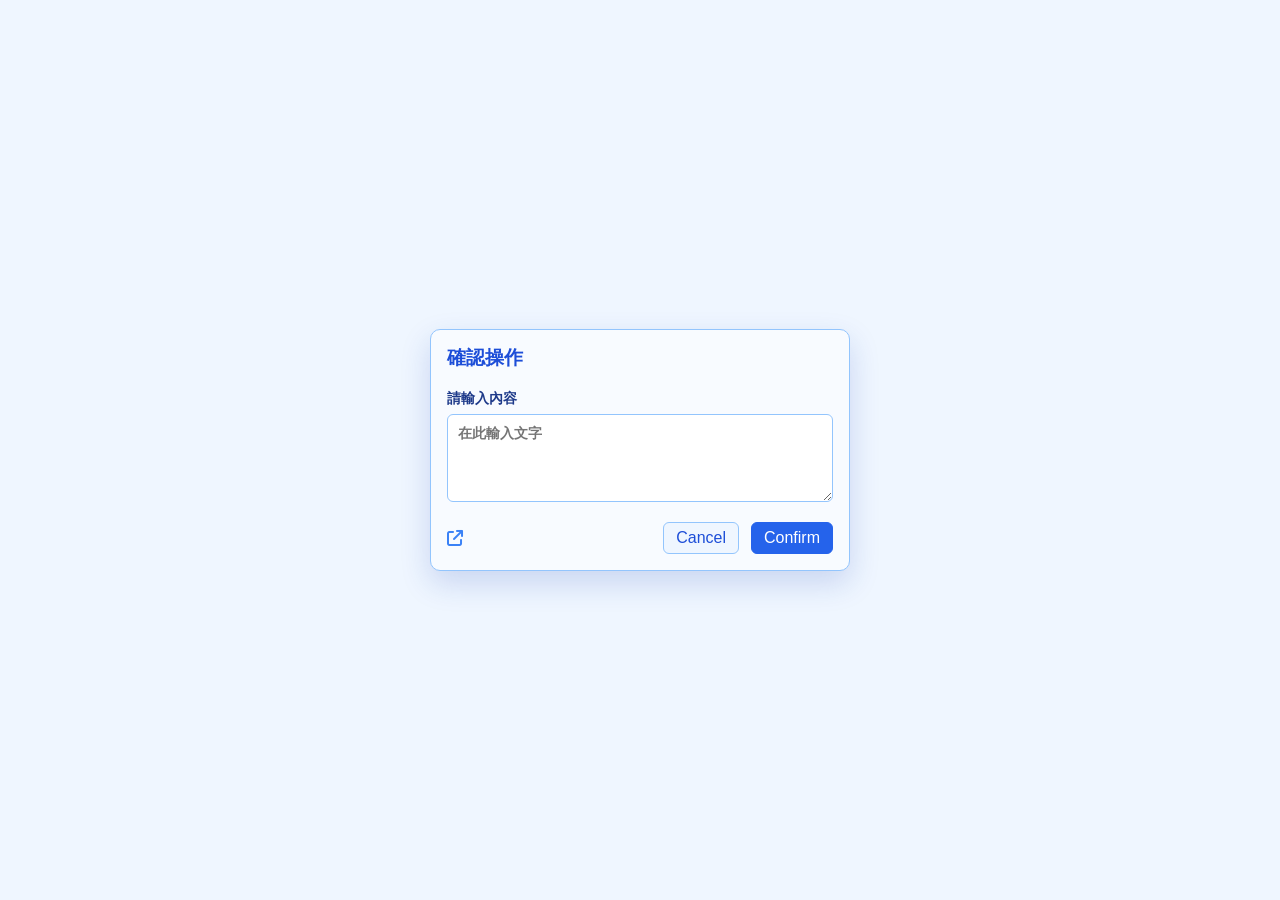
<file: message/index.html>
<!DOCTYPE html>
<html lang="zh-Hant">
<head>
  <meta charset="UTF-8" />
  <meta name="viewport" content="width=device-width, initial-scale=1.0" />
  <title>確認操作</title>

  <!-- tr -->
  <link rel="stylesheet" href="https://cdn-uicons.flaticon.com/3.0.0/uicons-thin-rounded/css/uicons-thin-rounded.css" />
  <!-- tc -->
  <link rel="stylesheet" href="https://cdn-uicons.flaticon.com/3.0.0/uicons-thin-chubby/css/uicons-thin-chubby.css" />
  <!-- rr -->
  <link rel="stylesheet" href="https://cdn-uicons.flaticon.com/3.0.0/uicons-regular-rounded/css/uicons-regular-rounded.css" />
  <!-- rc -->
  <link rel="stylesheet" href="https://cdn-uicons.flaticon.com/3.0.0/uicons-regular-chubby/css/uicons-regular-chubby.css" />
  <!-- ts -->
  <link rel="stylesheet" href="https://cdn-uicons.flaticon.com/3.0.0/uicons-thin-straight/css/uicons-thin-straight.css" />
  <!-- br -->
  <link rel="stylesheet" href="https://cdn-uicons.flaticon.com/3.0.0/uicons-bold-rounded/css/uicons-bold-rounded.css" />
  <!-- bs -->
  <link rel="stylesheet" href="https://cdn-uicons.flaticon.com/3.0.0/uicons-bold-straight/css/uicons-bold-straight.css" />
  <!-- sr -->
  <link rel="stylesheet" href="https://cdn-uicons.flaticon.com/3.0.0/uicons-solid-rounded/css/uicons-solid-rounded.css" />
  <!-- ss -->
  <link rel="stylesheet" href="https://cdn-uicons.flaticon.com/3.0.0/uicons-solid-straight/css/uicons-solid-straight.css" />
  <!-- Font Awesome -->
  <link rel="stylesheet" href="https://cdnjs.cloudflare.com/ajax/libs/font-awesome/6.5.2/css/all.min.css" />

  <style>
    body {
      margin: 0;
      min-height: 100vh;
      display: flex;
      align-items: center;
      justify-content: center;
      font-family: Arial, sans-serif;
      background-color: #eff6ff;
    }

    .page {
      display: flex;
      flex-direction: column;
      align-items: center;
      gap: 14px;
      width: 100%;
    }

    #modal {
      position: relative;
      display: flex;
      flex-direction: column;
      gap: 20px;
      width: min(420px, calc(100% - 40px));
      padding: 16px;
      box-sizing: border-box;
      border: 1px solid #93c5fd;
      border-radius: 10px;
      background-color: #f8fbff;
      box-shadow: 0 12px 30px rgba(30, 64, 175, 0.18);
    }

    .dialog-header {
      display: flex;
      align-items: center;
      justify-content: space-between;
      gap: 12px;
    }

    #dialog-title {
      color: #1d4ed8;
      font-size: 19px;
      font-weight: bold;
      line-height: 1.2;
    }

    #close-button {
      align-self: center;
      display: inline-flex;
      align-items: center;
      justify-content: center;
      line-height: 0;
    }

    .close-button {
      flex: 0 0 24px;
      display: inline-flex;
      align-items: center;
      justify-content: center;
      width: 24px;
      height: 24px;
      padding: 0;
      color: #2563eb;
      border: 0;
      border-radius: 50%;
      background-color: transparent;
      font-size: 18px;
      line-height: 1;
      cursor: pointer;
    }

    .close-button i {
      display: inline-flex;
      align-items: center;
      justify-content: center;
      line-height: 1;
      transform: translateY(2px);
    }

    .close-button:hover,
    .close-button:focus-visible {
      background-color: #dbeafe;
      transform: scale(1.05);
    }

    .input-label {
      display: flex;
      flex-direction: column;
      gap: 6px;
      color: #1e3a8a;
      font-size: 14px;
      font-weight: 600;
    }

    #dialog-input {
      width: 100%;
      min-height: 88px;
      box-sizing: border-box;
      padding: 10px;
      resize: vertical;
      color: #172554;
      border: 1px solid #93c5fd;
      border-radius: 6px;
      background-color: #fff;
      font: inherit;
    }

    #dialog-input:focus {
      outline: 2px solid #bfdbfe;
      border-color: #2563eb;
    }

    #button-frame {
      display: flex;
      align-items: center;
      justify-content: flex-start;
      gap: 12px;
    }

    #button-icon {
      color: #3b82f6;
      font-size: 16px;
    }

    #button-frame .cancel {
      margin-left: auto;
    }

    .button-frame button {
      padding: 6px 12px;
      border: 1px solid #93c5fd;
      border-radius: 6px;
      font-size: 16px;
      cursor: pointer;
    }

    .cancel {
      color: #1d4ed8;
      background-color: #eff6ff;
    }

    .confirm {
      color: #fff;
      border-color: #2563eb !important;
      background-color: #2563eb;
    }

    .button-frame button:hover {
      opacity: 0.85;
    }

    #modal-output {
      display: none;
      width: min(420px, calc(100% - 40px));
      box-sizing: border-box;
      padding: 12px 16px;
      color: #1e3a8a;
      border: 1px solid #bfdbfe;
      border-radius: 8px;
      background-color: #dbeafe;
      overflow-wrap: anywhere;
    }

    #modal-output.is-visible {
      display: block;
    }
  </style>
</head>
<body>
  <main class="page">
    <section id="modal" class="modal" role="dialog" aria-labelledby="dialog-title" aria-modal="true">
      <div class="dialog-header">
        <span id="dialog-title" class="dialog-title">確認操作</span>
        <button id="close-button" type="button" class="close-button" aria-label="關閉">
          <i class="fi fi-br-circle-xmark" aria-hidden="true"></i>
        </button>
      </div>

      <label class="input-label" for="dialog-input">
        請輸入內容
        <textarea id="dialog-input" placeholder="在此輸入文字"></textarea>
      </label>

      <div id="button-frame" class="button-frame">
        <i id="button-icon" class="fa-solid fa-arrow-up-right-from-square" aria-hidden="true"></i>
        <button type="button" class="cancel">Cancel</button>
        <button type="button" class="confirm">Confirm</button>
      </div>
    </section>

    <output id="modal-output" aria-live="polite"></output>
  </main>

  <script>
    const input = document.querySelector('#dialog-input');
    const output = document.querySelector('#modal-output');
    const confirmButton = document.querySelector('.confirm');
    const cancelButton = document.querySelector('.cancel');
    const closeButton = document.querySelector('#close-button');

    function showInputContent() {
      const value = input.value.trim();
      output.textContent = value || '尚未輸入內容。';
      output.classList.add('is-visible');
    }

    function clearInput() {
      input.value = '';
      output.textContent = '';
      output.classList.remove('is-visible');
    }

    confirmButton.addEventListener('click', showInputContent);
    cancelButton.addEventListener('click', clearInput);
    closeButton.addEventListener('click', clearInput);
  </script>
</body>
</html>
</file>
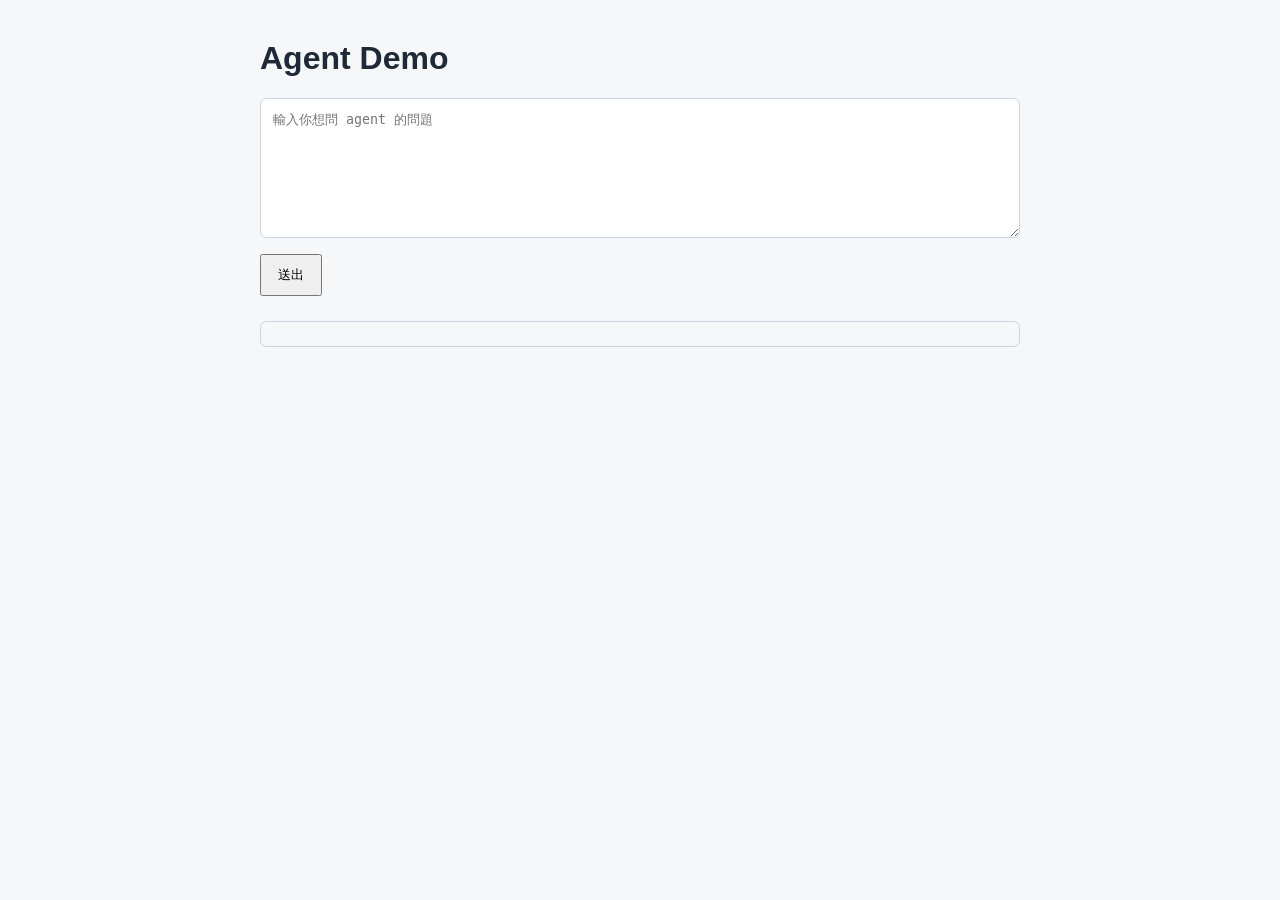
<file: public/index.html>
<!doctype html>
<html lang="zh-Hant">
<head>
  <meta charset="utf-8" />
  <meta name="viewport" content="width=device-width, initial-scale=1" />
  <title>Agent Demo</title>
  <link rel="stylesheet" href="style.css" />
</head>
<body>
  <main>
    <h1>Agent Demo</h1>
    <textarea id="message" placeholder="輸入你想問 agent 的問題"></textarea>
    <button id="send">送出</button>
    <pre id="reply"></pre>
  </main>
  <script src="app.js"></script>
</body>
</html>
</file>
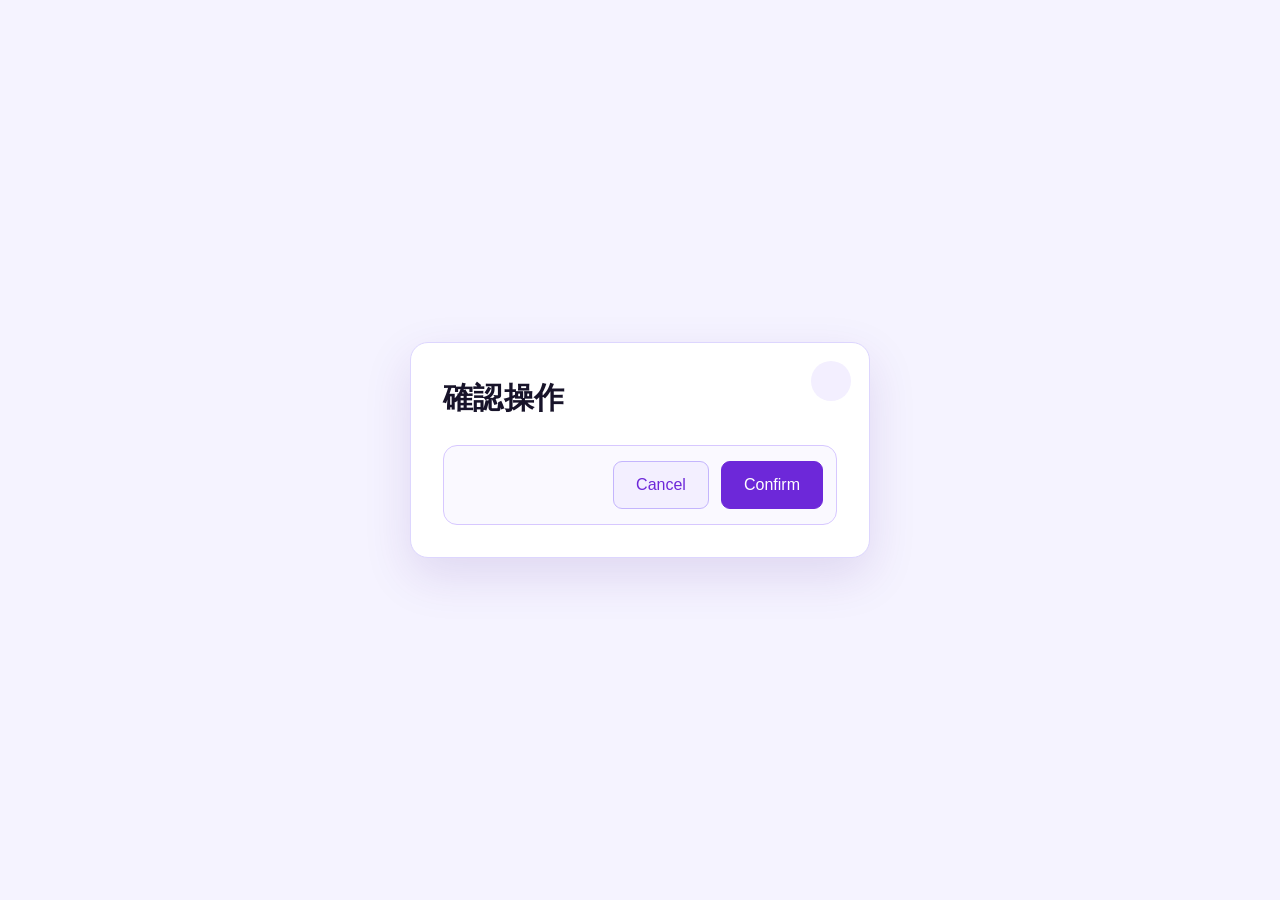
<file: message/index-codex-simulation-09261019_01.html>
<!DOCTYPE html>
<html lang="zh-Hant">
<head>
  <meta charset="UTF-8" />
  <meta name="viewport" content="width=device-width, initial-scale=1.0" />
  <title>確認操作</title>

  <!-- tr -->
  <link rel="stylesheet" href="https://cdn-uicons.flaticon.com/3.0.0/uicons-thin-rounded/css/uicons-thin-rounded.css" />
  <!-- tc -->
  <link rel="stylesheet" href="https://cdn-uicons.flaticon.com/3.0.0/uicons-thin-chubby/css/uicons-thin-chubby.css" />
  <!-- rr -->
  <link rel="stylesheet" href="https://cdn-uicons.flaticon.com/3.0.0/uicons-regular-rounded/css/uicons-regular-rounded.css" />
  <!-- rc -->
  <link rel="stylesheet" href="https://cdn-uicons.flaticon.com/3.0.0/uicons-regular-chubby/css/uicons-regular-chubby.css" />
  <!-- ts -->
  <link rel="stylesheet" href="https://cdn-uicons.flaticon.com/3.0.0/uicons-thin-straight/css/uicons-thin-straight.css" />
  <!-- br -->
  <link rel="stylesheet" href="https://cdn-uicons.flaticon.com/3.0.0/uicons-bold-rounded/css/uicons-bold-rounded.css" />
  <!-- sr -->
  <link rel="stylesheet" href="https://cdn-uicons.flaticon.com/3.0.0/uicons-solid-rounded/css/uicons-solid-rounded.css" />
  <!-- ss -->
  <link rel="stylesheet" href="https://cdn-uicons.flaticon.com/3.0.0/uicons-solid-straight/css/uicons-solid-straight.css" />

  <style>
    * { box-sizing: border-box; }

    body {
      min-height: 100vh;
      margin: 0;
      padding: 24px;
      display: grid;
      place-items: center;
      font-family: Arial, sans-serif;
      background: #f5f3ff;
    }

    .modal {
      position: relative;
      width: min(460px, 100%);
      padding: 32px;
      border: 1px solid #ddd6fe;
      border-radius: 18px;
      background: #fff;
      box-shadow: 0 18px 48px rgba(76, 29, 149, .13);
    }

    .close-button {
      position: absolute;
      top: 18px;
      right: 18px;
      width: 40px;
      height: 40px;
      padding: 0;
      display: inline-grid;
      place-items: center;
      color: #6d28d9;
      border: 0;
      border-radius: 50%;
      background: #f3efff;
      font-size: 18px;
      cursor: pointer;
      transition: background-color .15s ease, transform .15s ease;
    }

    .close-button:hover {
      background: #e9ddff;
      transform: rotate(90deg);
    }

    h1 {
      margin: 4px 52px 28px 0;
      color: #171329;
      font-size: 30px;
      line-height: 1.25;
      letter-spacing: .01em;
    }

    .button-frame {
      min-height: 80px;
      padding: 13px;
      display: flex;
      align-items: center;
      justify-content: flex-end;
      gap: 12px;
      border: 1px solid #d7c8ff;
      border-radius: 14px;
      background: #faf9ff;
    }

    .button-frame button {
      min-width: 96px;
      min-height: 48px;
      padding: 0 22px;
      border: 1px solid #c4b5fd;
      border-radius: 9px;
      font: inherit;
      font-size: 16px;
      cursor: pointer;
      transition: background-color .15s ease, border-color .15s ease, transform .15s ease;
    }

    .cancel {
      color: #6d28d9;
      background: #f3efff;
    }

    .confirm {
      color: #fff;
      border-color: #6d28d9 !important;
      background: #6d28d9;
    }

    .button-frame button:hover { transform: translateY(-1px); }
    .cancel:hover { background: #e9ddff; }
    .confirm:hover { background: #5b21b6; }

    @media (max-width: 420px) {
      body { padding: 16px; }
      .modal { padding: 24px; }
      .close-button { top: 12px; right: 12px; }
      h1 { margin-bottom: 22px; font-size: 27px; }
      .button-frame { min-height: 72px; padding: 10px; gap: 8px; }
      .button-frame button { min-width: 0; flex: 1; padding-inline: 12px; }
    }
  </style>
</head>
<body>
  <section class="modal" role="dialog" aria-labelledby="dialog-title" aria-modal="true">
    <button type="button" class="close-button" aria-label="關閉">
      <i class="fi fi-br-circle-xmark" aria-hidden="true"></i>
    </button>

    <h1 id="dialog-title">確認操作</h1>

    <div class="button-frame">
      <button type="button" class="cancel">Cancel</button>
      <button type="button" class="confirm">Confirm</button>
    </div>
  </section>
</body>
</html>
</file>
<file: public/style.css>
body {
  margin: 0;
  font-family: Arial, "Microsoft JhengHei", sans-serif;
  background: #f6f7f9;
  color: #1f2937;
}

main {
  max-width: 760px;
  margin: 40px auto;
  padding: 0 20px;
}

textarea, pre {
  width: 100%;
  box-sizing: border-box;
  border: 1px solid #cbd5e1;
  border-radius: 6px;
  padding: 12px;
}

textarea {
  min-height: 140px;
}

button {
  margin: 12px 0;
  padding: 10px 16px;
}
</file>
